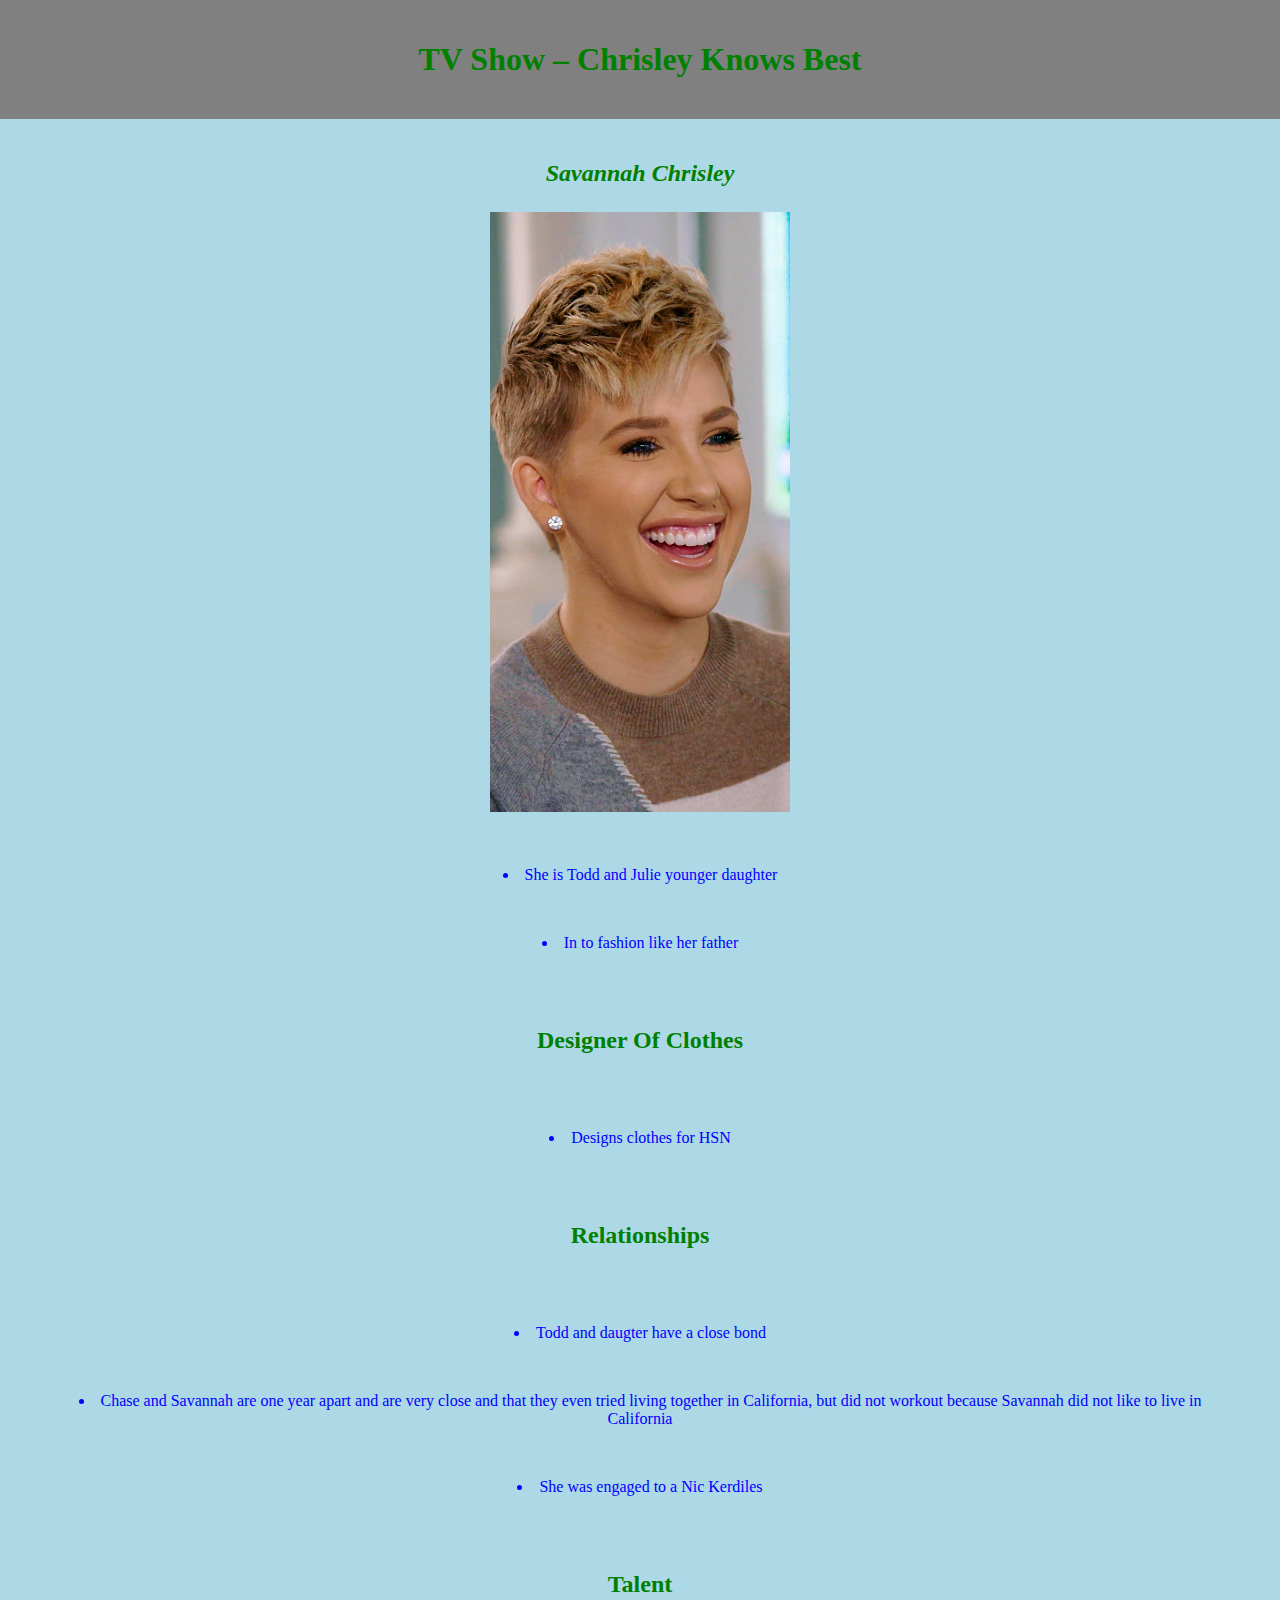
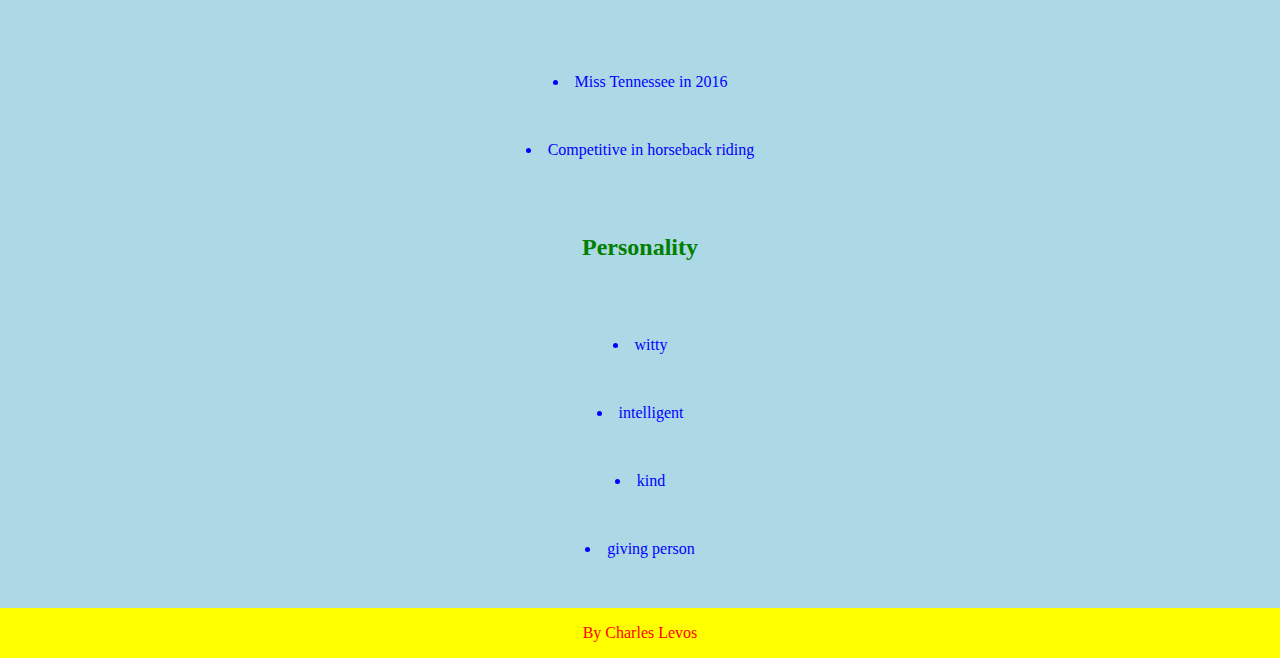
<file: savannah-chrisley.html>
<!DOCTYPE html>
<html lang="en-US">

<head>
    <title>Savannah Chrisley</title>
    <meta charset="utf-8">
    <link rel="stylesheet" href="hobbystyles.css">
    <style>
    * {
        border size: border-box;
        margin: 0;
        padding: 0;
    }

    h1,
    h2 {
        text-align: center;
        color: green;
        padding: 25px;
    }

    li {
        text-align: center;
        color: blue;
        margin: 50px;
        list-style-position: inside;
    }

    body {
        background-color: lightblue;
    }

    .img-main {
        margin: 0 auto;
    }
    </style>
</head>

<body>
    <header>
        <h1>TV Show &ndash; Chrisley Knows Best</h1>
    </header>
    <main>
        <h2><em>Savannah Chrisley</em></h2>
        <img src="savannah_chrisley.jpg" style="width: 300px; height: auto;" class="img-main">
        <ul>
            <li>She is Todd and Julie younger daughter</li>
            <li>In to fashion like her father</li>
        </ul>
        <h2>Designer Of Clothes</h2>
        <ul>
            <li>Designs clothes for HSN</li>
        </ul>
        <h2>Relationships</h2>
        <ul>
            <li>Todd and daugter have a close bond</li>
            <li>Chase and Savannah are one year apart and are very close and that they even tried living together in California, but did not workout because Savannah did not like to live in California</li>
            <li>She was engaged to a Nic Kerdiles</li>
        </ul>
        <h2>Talent</h2>
        <ul>
            <li>Miss Tennessee in 2016</li>
            <li>Competitive in horseback riding</li>
        </ul>
        <h2>Personality</h2>
        <ul>
            <li>witty</li>
            <li>intelligent</li>
            <li>kind</li>
            <li>giving person</li>
        </ul>
    </main>
    <footer id="site-footer">By Charles Levos</footer>
</body>

</html>
</file>
<file: hobbystyles.css>
* {
	box-sizing: border-box;
	margin: 0;
	padding: 0;
}

body { 
	background-color: lightblue;
	text-align: center;
	color: red;
}

header {
	background-color: gray;
	padding: 1em;
	margin-bottom: 1em;
}

#site-footer { 
	background-color: yellow;
	padding: 1em;
	margin-top: 1em;
}
</file>
